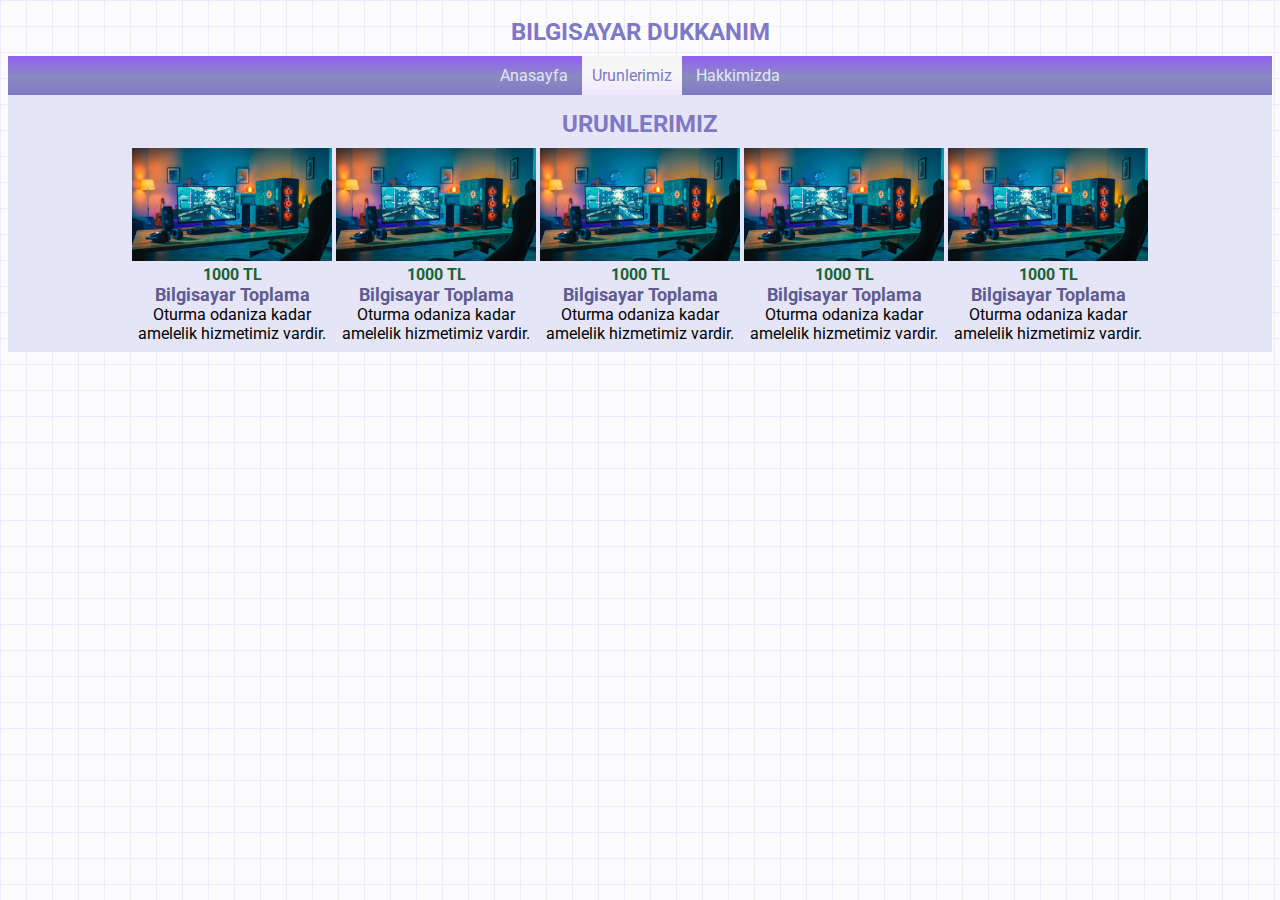
<file: odev1/urunler.html>
<!DOCTYPE html>
<html lang="en">

<head>
    <meta charset="UTF-8">
    <meta http-equiv="X-UA-Compatible" content="IE=edge">
    <meta name="viewport" content="width=device-width, initial-scale=1.0">
    <title>Bilgisayar Dükkanım</title>
    <link rel="stylesheet" href="css/page.css">
    <link rel="preconnect" href="https://fonts.googleapis.com">
    <link rel="preconnect" href="https://fonts.gstatic.com" crossorigin>
    <link href="https://fonts.googleapis.com/css2?family=Roboto:ital,wght@0,100;0,300;0,400;0,500;0,700;0,900;1,100;1,300;1,400;1,500;1,700;1,900&display=swap" rel="stylesheet">
</head>

<body>
    <div class="bg-image"></div>
    <div class="header">
        <a href="index.html">Bilgisayar Dukkanim</a>
    </div>
    <nav class="menu">
        <a href="index.html" class="link">Anasayfa</a>
        <a href="urunler.html" class="link active">Urunlerimiz</a>
        <a href="about.html" class="link">Hakkimizda</a>
    </nav>

    <div class="content">
        <div class="header">
            <a href="urunler.html">Urunlerimiz</a>
        </div>

        <div class="body">
            <div class="urunler">
                <div class="urun">
                    <div class="urun-resim">
                        <img src="img/bilgisayar.jpg" alt="Bilgisayar" class="img-resized">
                    </div>
                    <div class="urun-content">
                        <div class="urun-fiyat">
                            1000 TL
                        </div>
                        <div class="urun-baslik">
                            Bilgisayar Toplama
                        </div>
                        <div class="urun-icerik">
                            Oturma odaniza kadar amelelik hizmetimiz vardir.
                        </div>
                    </div>
                </div>
                <div class="urun">
                    <div class="urun-resim">
                        <img src="img/bilgisayar.jpg" alt="Bilgisayar" class="img-resized">
                    </div>
                    <div class="urun-content">
                        <div class="urun-fiyat">
                            1000 TL
                        </div>
                        <div class="urun-baslik">
                            Bilgisayar Toplama
                        </div>
                        <div class="urun-icerik">
                            Oturma odaniza kadar amelelik hizmetimiz vardir.
                        </div>
                    </div>
                </div>
                <div class="urun">
                    <div class="urun-resim">
                        <img src="img/bilgisayar.jpg" alt="Bilgisayar" class="img-resized">
                    </div>
                    <div class="urun-content">
                        <div class="urun-fiyat">
                            1000 TL
                        </div>
                        <div class="urun-baslik">
                            Bilgisayar Toplama
                        </div>
                        <div class="urun-icerik">
                            Oturma odaniza kadar amelelik hizmetimiz vardir.
                        </div>
                    </div>
                </div>
                <div class="urun">
                    <div class="urun-resim">
                        <img src="img/bilgisayar.jpg" alt="Bilgisayar" class="img-resized">
                    </div>
                    <div class="urun-content">
                        <div class="urun-fiyat">
                            1000 TL
                        </div>
                        <div class="urun-baslik">
                            Bilgisayar Toplama
                        </div>
                        <div class="urun-icerik">
                            Oturma odaniza kadar amelelik hizmetimiz vardir.
                        </div>
                    </div>
                </div>
                <div class="urun">
                    <div class="urun-resim">
                        <img src="img/bilgisayar.jpg" alt="Bilgisayar" class="img-resized">
                    </div>
                    <div class="urun-content">
                        <div class="urun-fiyat">
                            1000 TL
                        </div>
                        <div class="urun-baslik">
                            Bilgisayar Toplama
                        </div>
                        <div class="urun-icerik">
                            Oturma odaniza kadar amelelik hizmetimiz vardir.
                        </div>
                    </div>
                </div>
            </div>
        </div>
    </div>
</body>

</html>
</file>
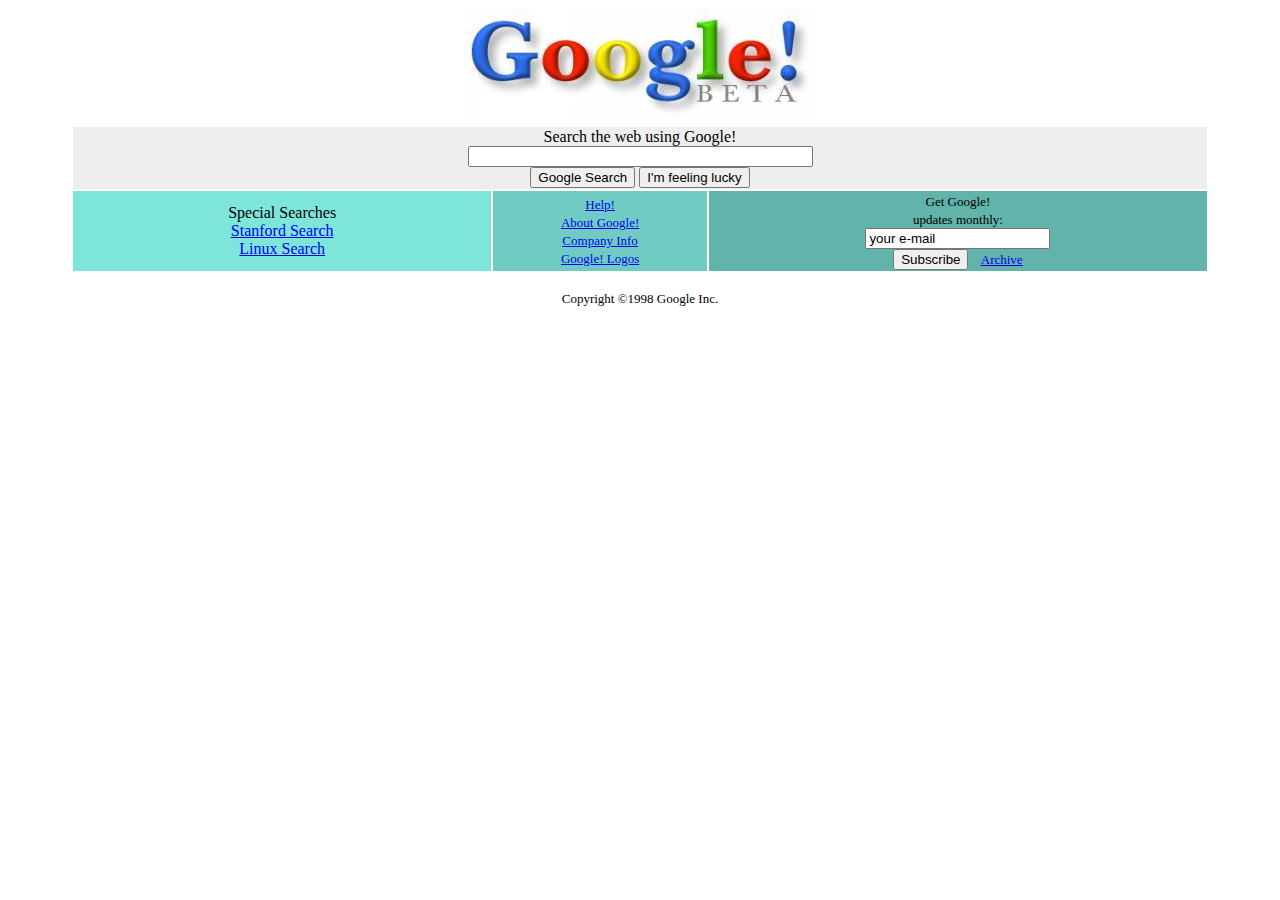
<file: odev2/google.html>
<!DOCTYPE html>
<html lang="en">

<head>
    <title>Google!</title>
</head>

<body bgcolor="#FFFFFF" background="">

    <form method="GET" action="">
        <center>
            <img src="google.jpg" width="351" height="113" alt="Google!">
        </center>

        <center>
            <table border="0" width="90%">
                <tr>
                    <td bgcolor="#EEEEEE" colspan="3">
                        <center>
                            Search the web using Google! <br>
                            <input type="text" name="q" value="" size="40"><br>
                            <input type="submit" value="Google Search">
                            <input type="submit" name="sa" value="I'm feeling lucky"><br>
                        </center>
                        <form method="GET" action="">
                    </td>
                </tr>
                <tr>
                    <td width="37%" bgcolor="#7EE5DA">
                        <center>
                            Special Searches<br>
                            <a href="/web/19981202230410/http://www.google.com/stanford">Stanford Search</a><br>
                            <a href="/web/19981202230410/http://www.google.com/linux">Linux Search</a><br>
                        </center>
                    </td>
                    <td bgcolor="#70CCC2">
                        <center>
                            <font size="-1">
                                <a href="help.html">Help!</a> <br>
                                <a href="about.html">About Google!</a> <br>
                                <a href="company.html">Company Info</a> <br>
                                <a href="stickers.html">Google! Logos</a> <br>
                            </font>
                        </center>
                    </td>
                    <td align="right" bgcolor="#62B3AA">
                        <center>
                            <font size="-1">
                                Get Google! <br> updates monthly: <br>
                                <input type="hidden" name="listname" value="google-friends">
                                <input type="text" name="emailaddr" value="your e-mail"> <br>
                                <input type="submit" name="SubmitAction" value="Subscribe"> &nbsp;&nbsp;
                                <font size="-1"><a href="https://web.archive.org/web/19981202230410/http://www.findmail.com/list/google-friends/">Archive</a></font>
                            </font>
                        </center>
                    </td>

            </table>
        </center>

        <p>
            <center>
                <font size="-1">Copyright &copy;1998 Google Inc.</font>
            </center>
</body>

</html>
</file>
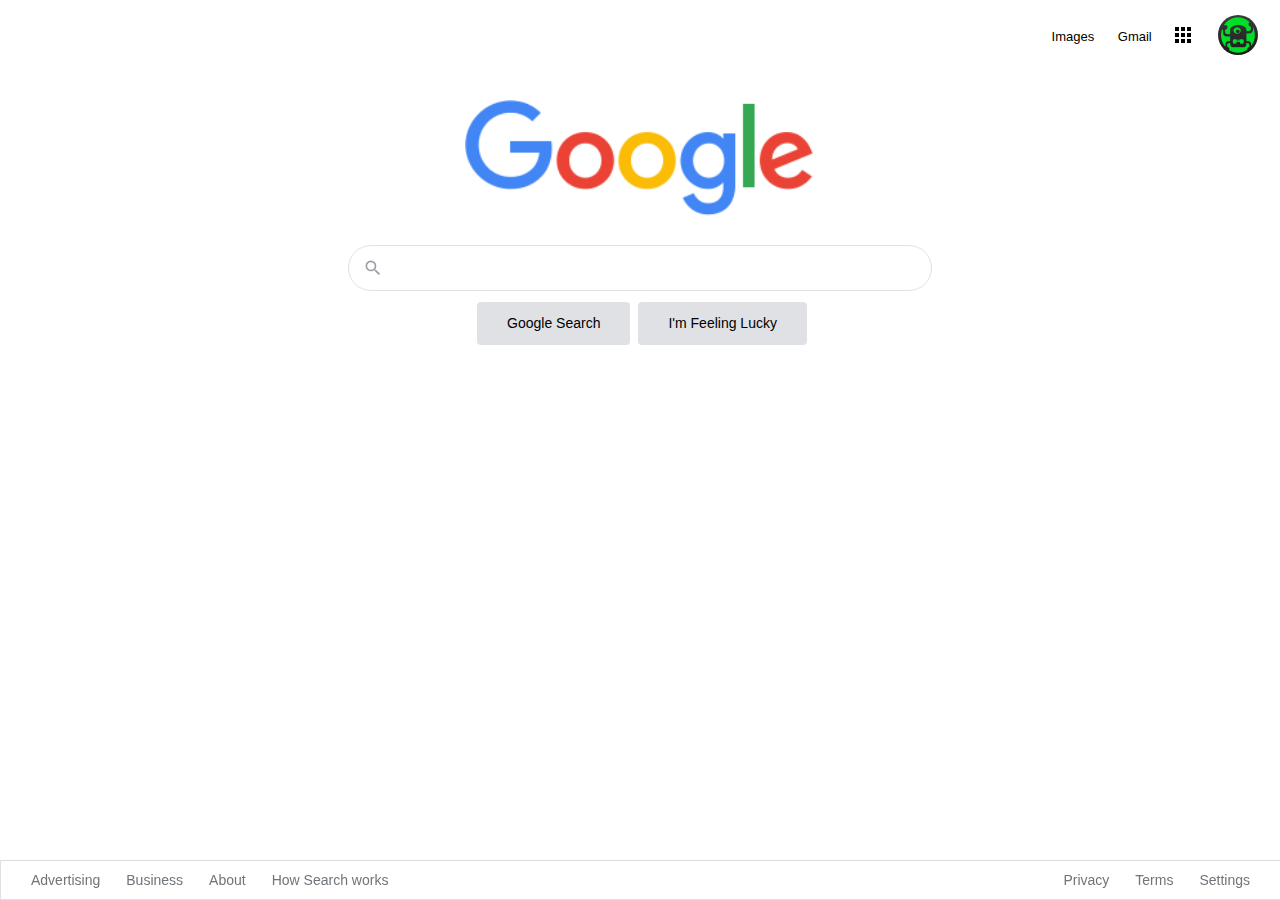
<file: odev3/google.html>
<!DOCTYPE html>
<html lang="en">

<head>
    <meta charset="UTF-8" />
    <meta name="viewport" content="width=device-width, initial-scale=1.0" />
    <link rel="stylesheet" href="css/style.css" />
    <title>Google</title>
</head>

<body>
    <div class="panel">
        <nav>
            <ul class="header">
                <li class="headerli">
                    <a href="https://www.google.com.tr/imghp?hl=en&tab=wi&authuser=0&ogbl">Images</a>
                </li>
                <li class="headerli">
                    <a href="https://mail.google.com/mail/?tab=wm&authuser=0&ogbl">Gmail</a>
                </li>

                <li class="headerli">
                    <a href="https://www.google.com.tr/intl/en/about/products?tab=wh"><img src="assets/appsbutton.svg" alt="" style="width: 16px; height: 16px; margin-right: 3px;"></a>
                </li>

                <li class="pic headerli">
                    <a href="https://www.github.com/oytunistrator" target="_blank"><img src="assets/profilepic.png" alt="" style="margin-right: 1px;" /></a>
                </li>
            </ul>
        </nav>
        <div class="container">
            <img src="assets/logo.png" width="350px" alt="" />
        </div>
        <div class="search-area">
            <div class="search">
                <div class="search-img">
                    <span>
              <svg
                focusable="false"
                xmlns="http://www.w3.org/2000/svg"
                viewBox="0 0 24 24"
              >
                <path
                  d="M15.5 14h-.79l-.28-.27A6.471 6.471 0 0 0 16 9.5 6.5 6.5 0 1 0 9.5 16c1.61 0 3.09-.59 4.23-1.57l.27.28v.79l5 4.99L20.49 19l-4.99-5zm-6 0C7.01 14 5 11.99 5 9.5S7.01 5 9.5 5 14 7.01 14 9.5 11.99 14 9.5 14z"
                ></path>
              </svg>
            </span>
                </div>
                <div class="input-enter">
                    <div class="input-area">
                        <input type="text" class="input" maxlength="2048" autofocus="true" />
                    </div>
                </div>
            </div>
        </div>

        <div class="buttons">
            <a href=""><button class="googlesearch">Google Search</button></a
        >
        <a href=""
          ><button class="feelinglucky">I'm Feeling Lucky</button></a
        >
      </div>
    </div>

    <nav>
      <ul class="footer">
        <li class="footerli">
          <a
            href="https://www.google.com/intl/en_tr/ads/?subid=ww-ww-et-g-awa-a-g_hpafoot1_1!o2&utm_source=google.com&utm_medium=referral&utm_campaign=google_hpafooter&fg=1"
            >Advertising</a
          >
        </li>
        <li class="footerli">
          <a
            href="https://www.google.com/services/?subid=ww-ww-et-g-awa-a-g_hpbfoot1_1!o2&utm_source=google.com&utm_medium=referral&utm_campaign=google_hpbfooter&fg=1"
            >Business</a
          >
        </li>
        <li class="footerli">
          <a
            href="https://about.google/?utm_source=google-TR&utm_medium=referral&utm_campaign=hp-footer&fg=1"
            >About</a
          >
        </li>
        <li class="footerli">
          <a href="https://google.com/search/howsearchworks/?fg=1"
            >How Search works</a
          >
        </li>

        <li class="footerli" style="float: right; margin-right: 35px">
          <a href="https://www.google.com/preferences?hl=en">Settings</a>
            </li>

            <li class="footerli" style="float: right">
                <a href="https://policies.google.com/terms?hl=en-TR&fg=1">Terms</a>
            </li>

            <li class="footerli" style="float: right">
                <a href="https://policies.google.com/privacy?hl=en-TR&fg=1">Privacy</a>
            </li>
            </ul>
            </nav>
</body>

</html>
</file>
<file: odev1/css/page.css>
body {
    font-family: Roboto;
    text-align: center;
}

.bg-image {
    background-color: #e5e5f7;
    opacity: 0.1;
    background-image: linear-gradient(#444cf7 1.3px, transparent 1.3px), linear-gradient(to right, #444cf7 1.3px, #e5e5f7 1.3px);
    background-size: 26px 26px;
    position: absolute;
    width: 100%;
    height: 100%;
    z-index: -9999;
    padding: 0;
    margin: 0;
    left: 0;
    top: 0;
}

.content {
    background: #e5e5f7;
    padding: 5px;
}

.header {
    font-size: 24px;
    font-weight: bold;
    padding-top: 10px;
    padding-bottom: 10px;
    text-transform: uppercase;
}

.header a {
    text-decoration: none;
    color: rgb(126, 121, 196);
}

img.img-resized {
    max-width: 400px;
}

nav.menu {
    background: rgb(126, 121, 196);
    background: linear-gradient(0deg, rgba(126, 121, 196, 1) 0%, rgba(139, 139, 193, 1) 46%, rgba(146, 96, 245, 1) 100%);
    padding: 0;
    margin: 0;
    padding-top: 10px;
    padding-bottom: 10px;
}

nav.menu a {
    text-decoration: none;
    color: #e5e5f7;
    padding: 10px;
}

nav.menu a:hover {
    text-decoration: none;
    color: rgb(126, 121, 196);
    background: rgb(244, 244, 245);
    background: linear-gradient(180deg, rgba(244, 244, 245, 1) 0%, rgba(247, 247, 247, 1) 46%, rgba(239, 230, 255, 1) 100%);
}

nav.menu a.active {
    text-decoration: none;
    color: rgb(126, 121, 196);
    background: rgb(244, 244, 245);
    background: linear-gradient(180deg, rgba(244, 244, 245, 1) 0%, rgba(247, 247, 247, 1) 46%, rgba(239, 230, 255, 1) 100%);
}

.urunler {}

.urunler .urun {
    max-width: 200px;
    clear: both;
    display: inline-block;
}

.urunler .urun .urun-resim {
    max-width: 200px;
    float: left;
}

.urunler .urun .urun-resim img {
    max-width: 200px;
}

.urunler .urun .urun-content {
    float: right;
}

.urunler .urun .urun-content .urun-fiyat {
    font-size: 20x;
    font-weight: bold;
    color: rgb(22, 99, 54)
}

.urunler .urun .urun-content .urun-baslik {
    font-size: 18px;
    font-weight: bold;
    color: rgb(95, 91, 146)
}

.urunler .urun .urun-content .urun-aciklama {
    font-size: 12px;
}
</file>
<file: odev3/css/style.css>
.header {
    list-style-type: none;
    margin: 10px;
    overflow: hidden;
    margin-right: 16px;
    font-family: arial, sans-serif;
    font-size: 13px;
    float: right;
    position: absolute;
    top: 0px;
    right: 0px;
}

.pic.headerli>a>img {
    border-radius: 20px;
}

.headerli a {
    display: block;
    color: black;
    text-align: center;
    padding: 5px 5px;
    text-decoration: none;
}

.headerli a:hover {
    text-decoration: underline;
}

li.headerli {
    max-width: 100px;
    display: inline-block;
    padding-left: 10px;
    text-align: center;
    vertical-align: middle;
}

.container {
    text-align: center;
    margin: 100px;
}

.search-area {
    background: #fff;
    display: flex;
    border: 1px solid #dfe1e5;
    box-shadow: none;
    z-index: 3;
    height: 44px;
    margin: 0 auto;
    margin-top: -77px;
    width: 582px;
    border-radius: 35px;
}

.search-area:hover {
    box-shadow: 0 2px 3px 0 rgba(0, 0, 0, 0.24), 0 2px 5px 0 rgba(0, 0, 0, 0.19);
}

.search {
    flex: 1;
    display: flex;
    padding: 5px 8px 0 16px;
    padding-left: 14px;
}

.search-img {
    display: flex;
    align-items: center;
    padding-right: 13px;
    margin-top: -5px;
}

.search-img span {
    color: #9aa0a6;
    height: 20px;
    width: 20px;
    margin-top: 0px;
    display: inline-block;
    fill: currentColor;
    line-height: 24px;
    position: relative;
}

.input-enter {
    display: flex;
    flex: 1;
    flex-wrap: wrap;
}

.input-area {
    color: transparent;
    flex: 100%;
    white-space: pre;
    font: 16px arial, sans-serif;
    line-height: 34px;
    height: 34px !important;
    display: block;
}

.input {
    margin: 0;
    padding: 0;
    color: rgba(0, 0, 0, 0.87);
    word-wrap: break-word;
    outline: none;
    display: flex;
    flex: 100%;
    margin-top: -68px;
    font: 16px arial, sans-serif;
    line-height: 34px;
    height: 34px !important;
    text-rendering: auto;
    letter-spacing: normal;
    word-spacing: normal;
    text-transform: none;
    text-indent: 0px;
    text-shadow: none;
    text-align: start;
    appearance: textfield;
    cursor: text;
    width: 90%;
    border: none;
}

.googlesearch {
    margin: 11px 4px;
    padding: 0 16px;
    line-height: 27px;
    min-width: 54px;
    text-align: center;
    cursor: pointer;
    user-select: none;
}

.feelinglucky {
    padding: 0 16px;
    line-height: 27px;
    min-width: 54px;
    text-align: center;
    cursor: pointer;
    user-select: none;
}

.footer {
    margin: 0;
    padding: 0;
    overflow: hidden;
    border: 1px solid #dfe1e5;
    border-top: 1px solid #dadce0;
    position: fixed;
    bottom: 0;
    width: 100%;
    margin-left: -8px;
    line-height: 10px;
}

.footerli {
    float: left;
    list-style: none;
}

.footerli a {
    display: block;
    color: #70757a;
    text-align: center;
    padding: 14px 16px;
    text-decoration: none;
    font-family: arial, sans-serif;
    font-size: 14px;
    margin-left: 14px;
    margin-right: -20px;
}

.footerli a:hover {
    text-decoration: underline;
}

.buttons {
    text-align: center;
}

.buttons button {
    background-color: #dfe1e5;
    border: none;
    border-radius: 4px;
    padding-top: 8px;
    padding-bottom: 8px;
    padding-left: 30px;
    padding-right: 30px;
    font-family: arial, sans-serif;
    font-size: 14px;
}
</file>
